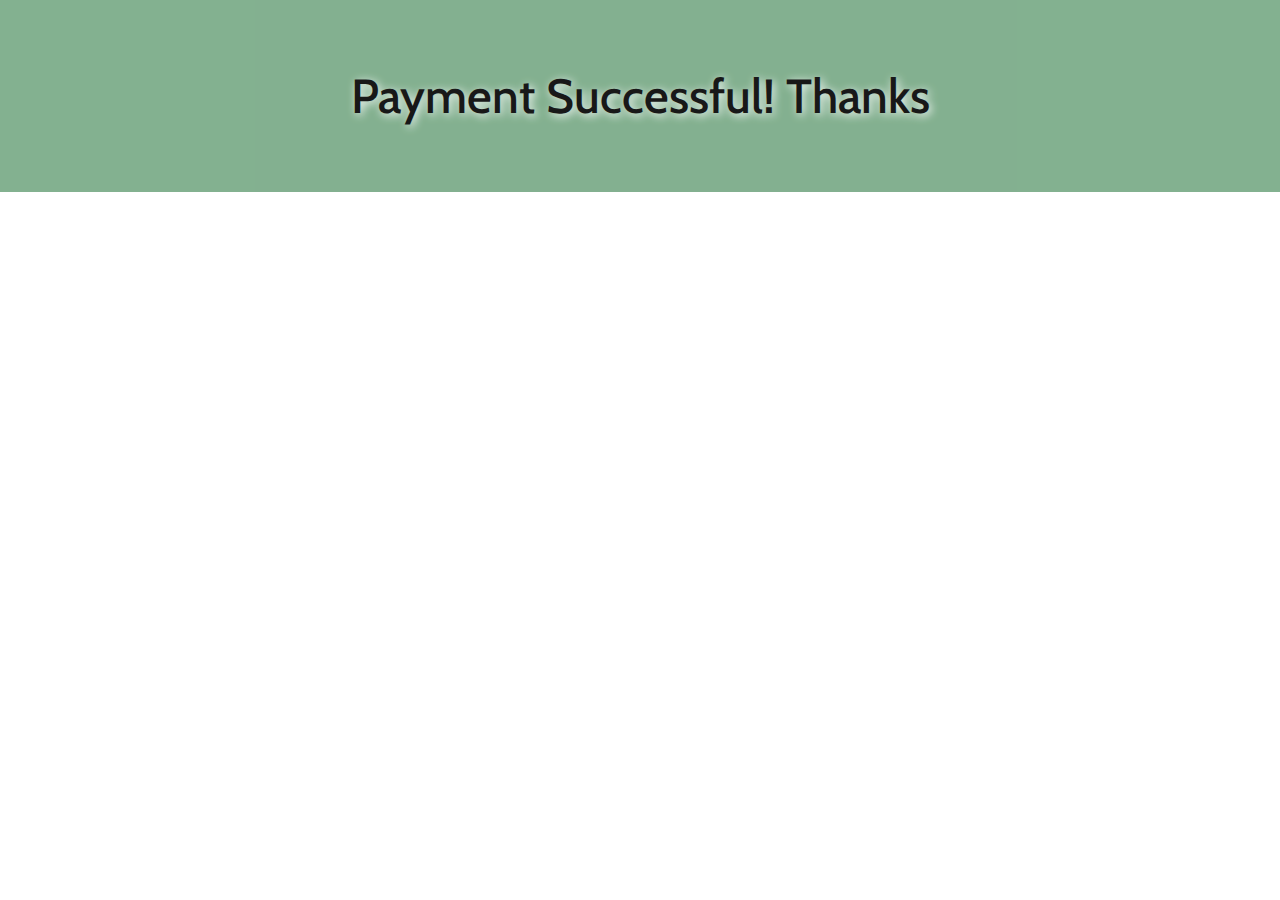
<file: thanks.html>
<!DOCTYPE html>
<html lang="en">
<head>
    <meta charset="UTF-8">
    <meta name="viewport" content="width=device-width, initial-scale=1.0">
    <link rel="stylesheet" href="site.css">
    <title>Thanks</title>
</head>
<body>
    <h1>Payment Successful! Thanks</h1>
</body>
</html>
</file>
<file: site.css>
@import url('https://fonts.googleapis.com/css2?family=Nanum+Gothic&family=PT+Serif&display=swap');
@import url('https://fonts.googleapis.com/css2?family=Cabin&family=Nanum+Gothic&family=PT+Serif&display=swap');

body,h1{ 
    margin: 0;
}

header{
    background-image: url("imgs/zoo\ image\ 1.jpg");
    background-size: cover;
    background-position: center;
}

h1{
    background-color: rgb(118, 168, 132);
    opacity: 0.9;
    text-shadow: 2px 2px 10px white;
}

nav a{
    display: inline-block;
    padding-top:10px ;
    padding-bottom: 10px;
    padding-left: 20px;
    padding-right: 20px;
}

#wrapper{
    width: 80%;
    margin: auto;
}

footer{
    padding-top: 10px;
    padding-bottom: 10px;
    padding-left: 10%;
    padding-right: 10%;
    margin-top: 20px;
}

ul{
    padding: 0;
    list-style: none;
}

footer nav a{
    display: block;
    padding: 0;
    text-align: left;
}

#heroimg{
    width: 100%;
    height: 300px;
    object-fit: cover;
    object-position: center;
}

h1, nav, footer {
    font-family: Cabin, serif;
}
body, h2, h3 {
    font-family: 'Nanum Gothic', Gabriola, sans-serif; 
}
h1 {
    font-size: 3em;
    font-weight: 500;
    line-height: 400%;
}
h2 {
    font-size: 2em;
}
footer {
    font-size: smaller;
}
#copyright {
    font-family: serif;
    font-style: italic;
}
header, footer {
    background-color: rgba(11, 156, 49, 1);
    color: #eee;
}
  
h2, nav a {
    color: rgba(11, 156, 49, 1);
 }

 h4 {
    color: rgba(11, 156, 49, 1);
 }
  
footer nav a {
    color: #eee;
}

  
h2, h3, nav a {
    text-transform: uppercase;
    letter-spacing: 1px;
}
  
h1, nav, #copyright {
    text-align: center;
}
  
nav a {
    text-decoration: none;
}  
nav a{
    padding: 10px 40px;
}
nav a:hover{
    text-shadow: 0px 1px rgb(20, 70, 20);
}
main {
    border-left: 5px solid rgb(158, 194, 143);
}
h1 a {
    text-decoration: none; 
    color: #eee; 
}
h1 a:hover {
    text-shadow: 2px 2px 10px white;
}


.item33 {
    width: 20%;
}


.icon {
    display: block; 
    font-size: 3em; 
    color: rgb(35, 102, 12); 
}

.item25 {
    width: 25%;
    text-align: center;
}


#wrapper {
    width: 90%;
}

.mobile {
    display: none; 
}


#pagecontainer {
    display: grid;
    grid-template-columns: 200px auto;
    grid-template-rows: auto 1fr auto;
    grid-template-areas:
        "header header"
        "nav main"
        "footer footer";
}

header {
    grid-area: header;
}

nav {
    grid-area: nav;
}

main {
    grid-area: main;
}

footer {
    grid-area: footer;
}

footer {
    display: flex;
    flex-wrap: wrap;
}

footer > div {
    display: inline-block;
    flex-grow: 1;
    padding-left: 10%;
}

#copyright {
    width: 100%;
    clear: both;
}

#multicol {
    display: flex;
    justify-content: space-between;
}

.item25 {
    width: 23%;
    box-shadow: 0px 0px 20px #eee;
}

form {
    width: 100%;
    padding: 0; 
    box-shadow: 0px 0px 2px #bbb;
    display: grid;
    grid-template-columns: 1fr;
    grid-template-rows: auto;
    padding: 20px;
}
span {
	color: red;
	font-size: 87.5%;
	margin-left: .5em;
}
label + * {
    margin-bottom: 15px;
}

#buttons input {
	width: 7em;
	margin-right: 0;
}

input[type=submit] {
    width: initial;
    justify-self: start;
    margin: 15px;
    background-color: rgb(22, 131, 22);
    color: #eee;
    width: 60px;
    height: 30px;
}

input[type=reset] {
    background-color: rgb(22, 131, 22);
    color: #eee;
    width: 60px;
    height: 30px;
}

@media (max-width: 1023px) 
{
    #pagecontainer {
        display: block;
    }
    nav ul {
        display: flex;
        justify-content: space-around;
    }
    nav ul li 
    {
        display: inline-block;
    }

    footer nav ul li
    {
        display: block;
    }

    h1 
    {
        font-size: 2.5em;
    }

    nav a 
    {
        padding: 10px 30px;
    }

    footer nav ul {
        display: flex;
        flex-direction: column;
    }
    table form{
        width: 90%;
    }
}

@media (max-width: 767px) 
{
    .desktop 
    {
        display: none;
    }

    
    .mobile 
    {
        display: block;
    }

   
    nav 
    {
        border-bottom: 1px solid rgba(11, 156, 49, 1);
    }

    .item25 
    {
        width: 50%;
    }

  
    nav ul li 
    {
        display: block;
    }


    .item33 
    {
        display: block;
        padding-left: 40%;
    }

    nav ul {
        flex-direction: column;
    }

    nav ul li {
        display: block;
    }

    #multicol{
        display: flex;
        flex-wrap: wrap;
    }

    footer > div{
        width: 100%;
    }

    form {
        width: 100%;
        padding: 0; 
        box-shadow: none; 
        grid-template-columns: 1fr;
        grid-template-rows: auto;
    }

    table {
        width: 100%;
    }
}
</file>
